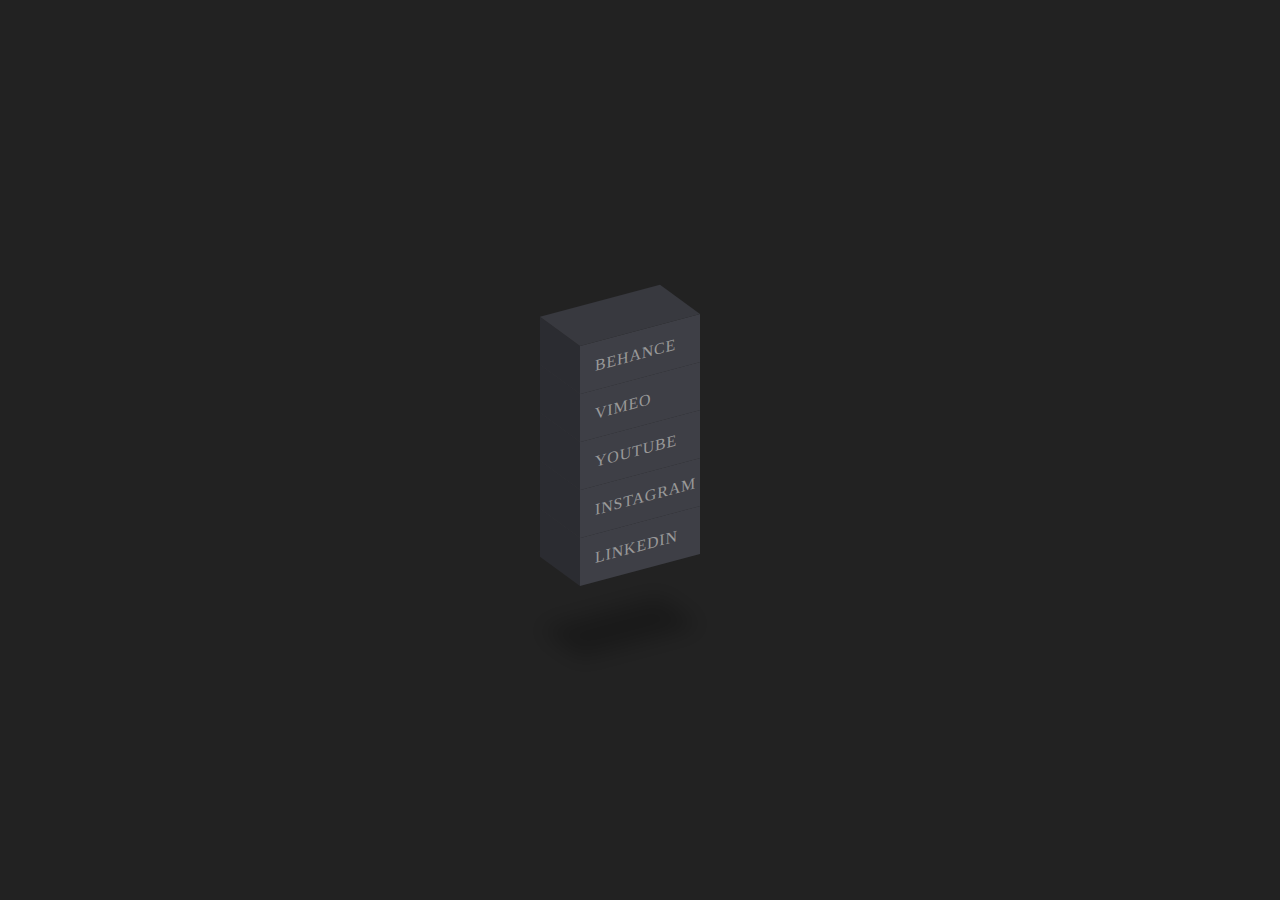
<file: vf-main/smhandles.html>
<!DOCTYPE html>
<html lang="en">
<head>
    <meta charset="UTF-8">
    <meta http-equiv="X-UA-Compatible" content="IE=edge">
    <meta name="viewport" content="width=device-width, initial-scale=1.0">
    <title>Document</title>
    <link href="//db.onlinewebfonts.com/c/83d6d30c3006879dc7007bc60e3ad294?family=Orelo+SemiWide+ExtraBold" rel="stylesheet" type="text/css"/>
    <link rel="stylesheet" href="https://cdnjs.cloudflare.com/ajax/libs/font-awesome/6.1.1/css/all.min.css" integrity="sha512-KfkfwYDsLkIlwQp6LFnl8zNdLGxu9YAA1QvwINks4PhcElQSvqcyVLLD9aMhXd13uQjoXtEKNosOWaZqXgel0g==" crossorigin="anonymous" referrerpolicy="no-referrer" />
    <link rel="stylesheet" href="smstyle.css">
</head>
<body>
    
    <ul>

        <li style="--i:5;--clr:#131418"><a href=""><span><i class="fa-brands fa-behance"></i></span>behance</a></li>
        <li style="--i:4;--clr:#19B7EA"><a href=""><span><i class="fa-brands fa-vimeo"></i></span>vimeo</a></li>
        <li style="--i:3;--clr:#FF0000"><a href=""><span><i class="fa-brands fa-youtube"></i></span>Youtube</a></li>
        <li style="--i:2;--clr:#C13584"><a href=""><span><i class="fa-brands fa-instagram"></i></span>Instagram</a></li>
        <li style="--i:1;--clr:#0077b5"><a href=""><span><i class="fa-brands fa-linkedin"></i></span>Linkedin</a></li>
    </ul>

</body>
</html>
</file>
<file: vf-main/smstyle.css>
@import url(//db.onlinewebfonts.com/c/83d6d30c3006879dc7007bc60e3ad294?family=Orelo+SemiWide+ExtraBold);
@font-face {font-family: "Orelo SemiWide ExtraBold"; src: url("//db.onlinewebfonts.com/t/83d6d30c3006879dc7007bc60e3ad294.eot"); src: url("//db.onlinewebfonts.com/t/83d6d30c3006879dc7007bc60e3ad294.eot?#iefix") format("embedded-opentype"), url("//db.onlinewebfonts.com/t/83d6d30c3006879dc7007bc60e3ad294.woff2") format("woff2"), url("//db.onlinewebfonts.com/t/83d6d30c3006879dc7007bc60e3ad294.woff") format("woff"), url("//db.onlinewebfonts.com/t/83d6d30c3006879dc7007bc60e3ad294.ttf") format("truetype"), url("//db.onlinewebfonts.com/t/83d6d30c3006879dc7007bc60e3ad294.svg#Orelo SemiWide ExtraBold") format("svg"); }
*{
    margin: 0;
    padding: 0;
    box-sizing: border-box ;
}
body{
    display: flex;
    justify-content: center;
    align-items: center;
    min-height: 100vh;
    background: #222222;
    
    
}
ul{
    position: relative;  
    transform: skewY(-15deg);
}
ul li{
    
    position: relative;
    list-style: none;
    width: 120px;
    background: #3e3f46;
    padding: 15px;
    transition: 0.5s;
    z-index: calc(1 * var(--i));
}
ul li:hover{
    transform: translateX(-50px);
    background: var(--clr);
}
ul li::before{
    content: '';
    position: absolute;
    top: 0;
    left: -40px;
    width: 40px;
    height: 100%;
    background: #3e3f46;
    filter: brightness(0.7);
    transform-origin: right;
    transform: skewY(45deg);
    transition: 0.5s;
}

ul li:hover::before{
    background: var(--clr);
    filter: brightness(0.7);
}
ul li::after{
    content: '';
    position: absolute;
    top: -40px;
    left: 0;
    width: 100%;
    height: 40px;
    background: #3e3f46;
    filter: brightness(0.9);
    transform-origin: bottom;
    transform: skewX(45deg);
    transition: 0.5s;
}
ul li:hover::after{
    background: var(--clr);
    filter: brightness(0.7);
}
ul li a{
    text-decoration: none;
    color: #999;
    display: block;
    text-transform: uppercase;
    letter-spacing: 0.05em;
    transform: 0.5s;
}
ul li:hover a{
    color: #fff;
}
ul li:last-child::after{
    box-shadow: -120px 120px 20px rgba(0, 0, 0, 0.25);
}
ul li span{
    position: absolute;
    top: 0;
    left: -40px;
    width: 40px;
    height: 100%;
    transform-origin: right;
    transform: skewY(45deg);
    transition: 0.5s;
    display: flex;
    justify-content: center;
    align-items: center;
    opacity: 0.5;
    font-size: 1.25em;
}
ul li:hover span{
    opacity: 1;
}
</file>
